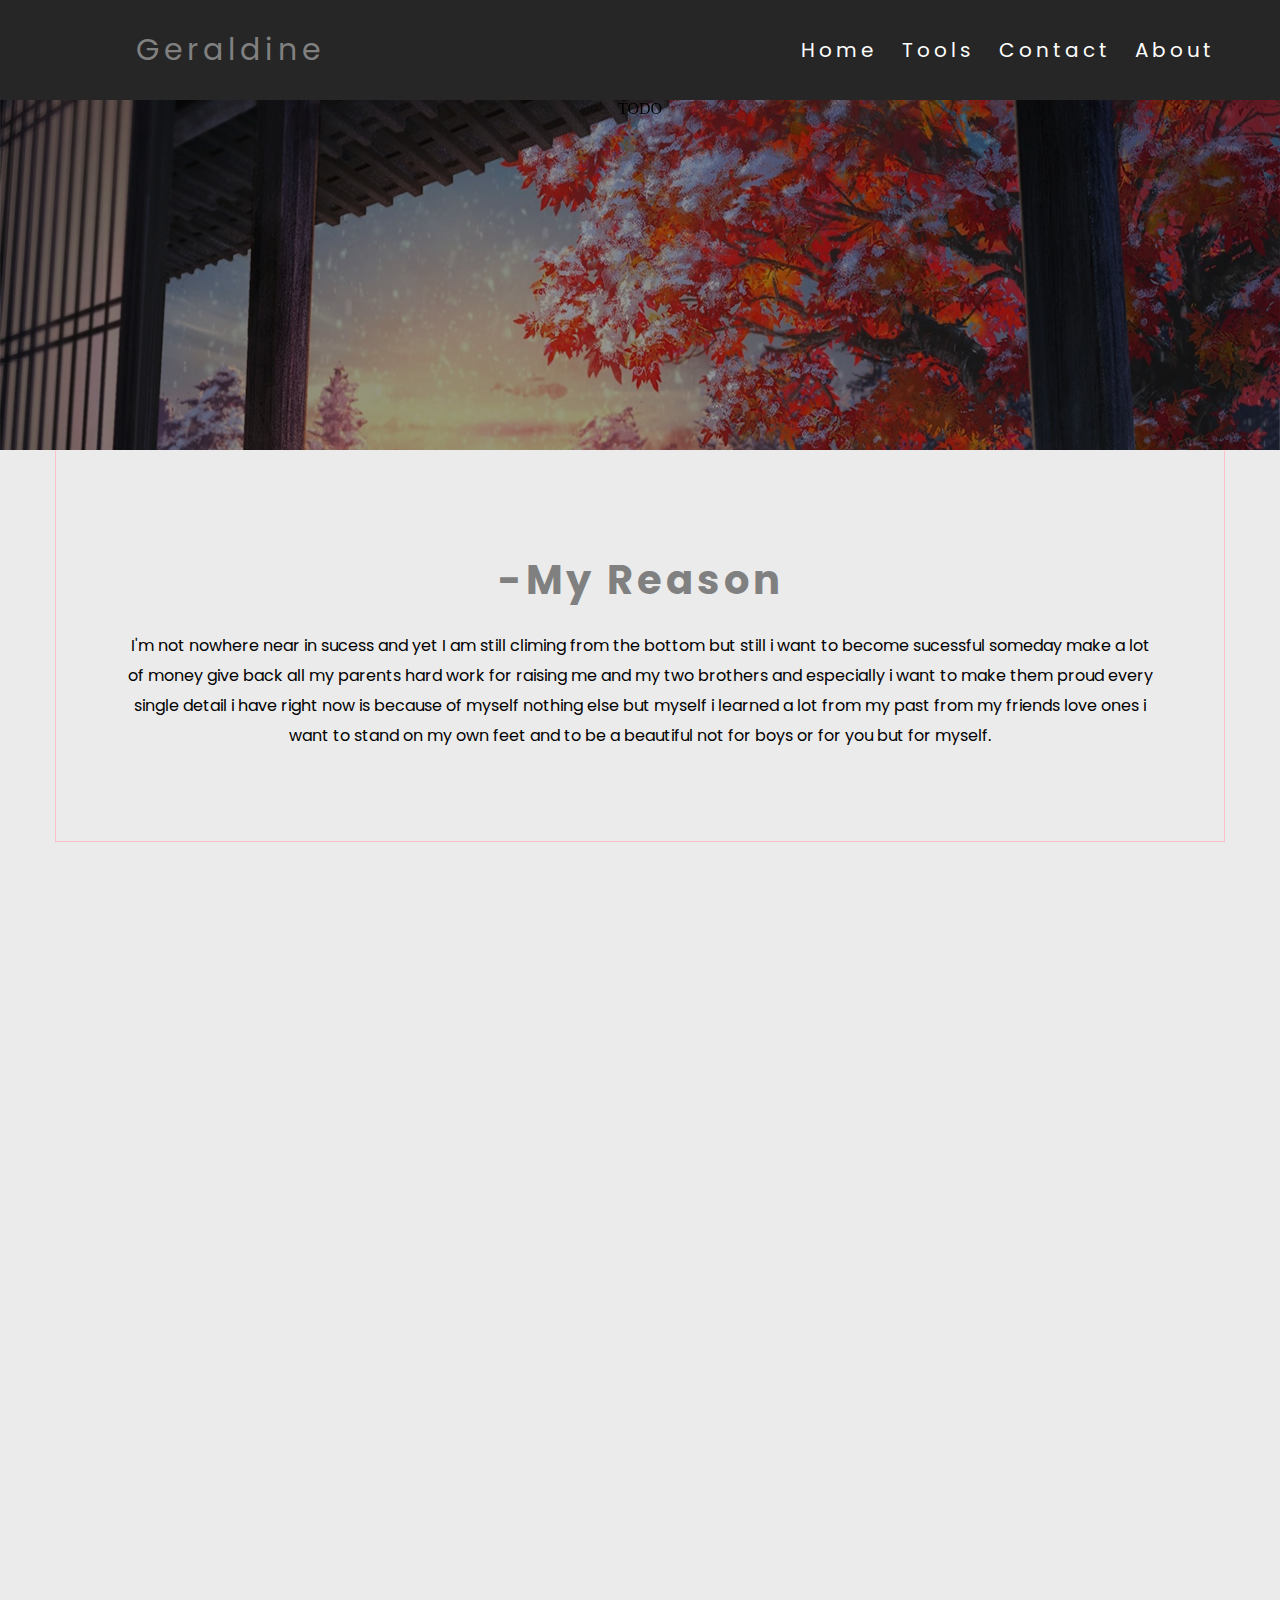
<file: index.html>
<!DOCTYPE html>
<html lang="en">
<head>
	<meta charset="utf-8">
	<meta name="description" content="This website is for myself
	if you want to learn about me this is my official website">
	<meta name="viewport" content="width=device-width, initial-scale=1">
	<link rel="stylesheet" type="text/css" href="stylesheet.css">
	<link rel="icon" href="images/me.jpg" type="image/gif">
	<link href="https://fonts.googleapis.com/css2?family=Poppins:wght@300
	;400;600;700&display=swap" rel="stylesheet">
	<title>Geraldineballocanag</title>
</head>
<body>
	<div class="box-area">
		<header>
			<div class="wrapper">
				<div class="logo">
					<a href="#">Geraldine</a>
				</div>
				<nav>
					<a href="#">Home</a>
				 	<a href="tool.html">Tools</a>
				 	 <a href="#">Contact</a>
				 	 <a href="#">About</a>
				</nav>
			</div>
		</header>
		<section>
		<div class="banner-area">
			TODO
		</div>
		<div class="content-area">
			<div class="wrapper">

				<div class="banner-intro">
					<h2 class="banner-me">-My Reason</h2>
					<p>I'm not nowhere near in sucess and yet I am still climing from the bottom
					but still i want to become sucessful someday make a lot of money give back all
					my parents hard work for raising me and my two brothers and especially i want to make them proud every
					single detail i have right now is because of myself nothing else but myself i learned
					a lot from my past from my friends love ones i want to stand on my own feet and
					to be a beautiful not for boys or for you but for myself.</p>
				</div>


			
	
		</div>
	</div>
	</section>
	<footer class="footer">
		



	</footer>
</body>
</html>
</file>
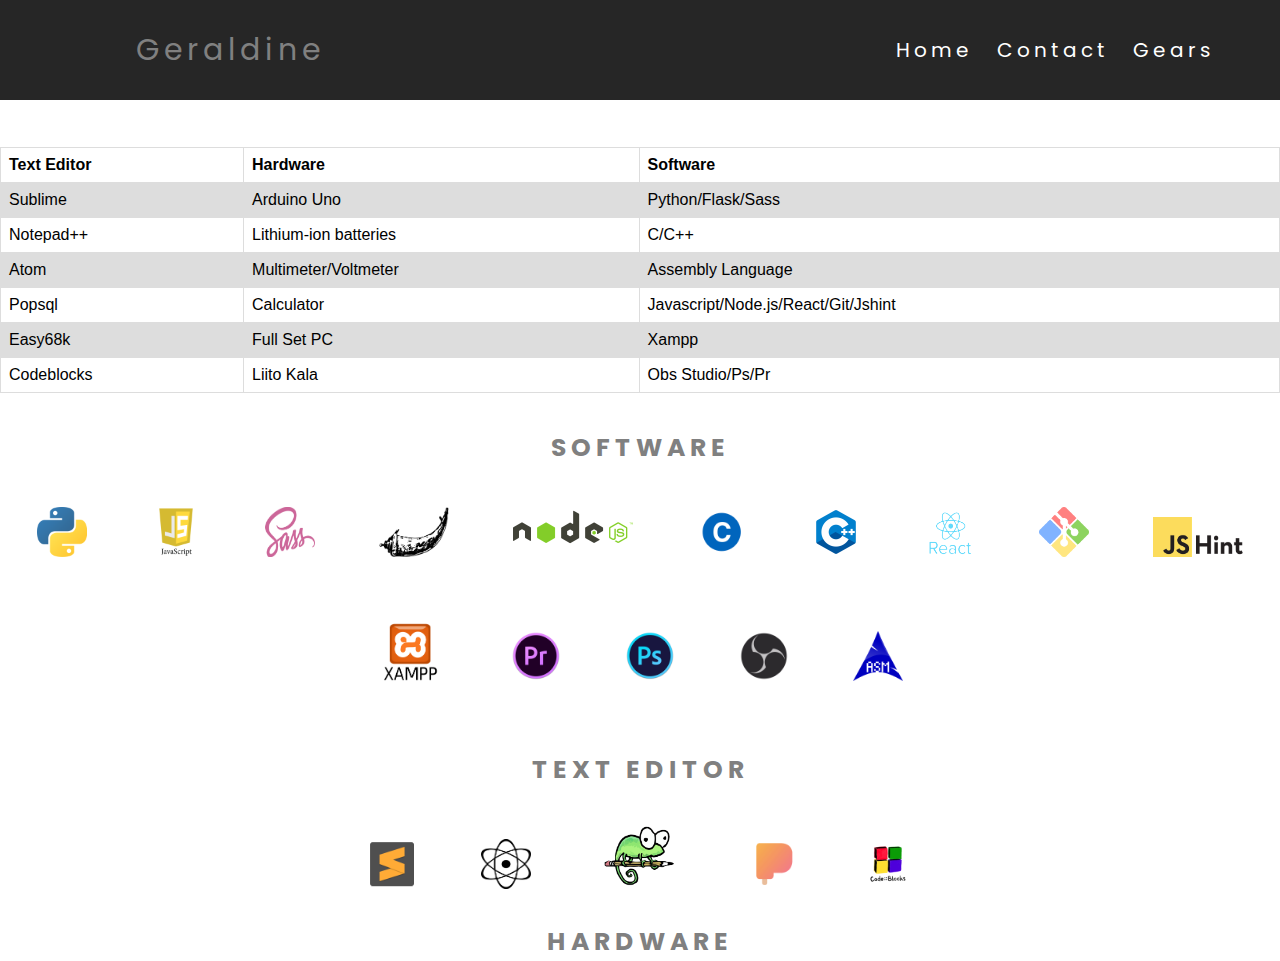
<file: tool.html>
<!DOCTYPE html>
<html>
<head>
	<meta charset="utf-8">
	<meta name="description" content="This website is for myself
	if you want to learn about me this is my official website">
	<meta name="viewport" content="width=device-width, initial-scale=1">
	<link rel="stylesheet" type="text/css" href="stylesheet.css">
	<link rel="icon" href="images/me.jpg" type="image/gif">
	<link href="https://fonts.googleapis.com/css2?family=Poppins:wght@300
	;400;600;700&display=swap" rel="stylesheet">
	<title>Tools</title>
</head>
<body>
	<div class="box-area">
		<header>
			<div class="wrapper">
				<div class="logo">
					<a href="index.html">Geraldine</a>
				</div>
				<nav>
					 <a href="index.html">Home</a>
				 	 <a href="#">Contact</a>
				 	 <a href="#">Gears</a>
				</nav>
			</div>
		</header>
		<section>

		<h2>test</h2>

	<table>

	  <tr>
	    <th>Text Editor</th>
	    <th>Hardware</th>
	    <th>Software</th>
	  </tr>
	  <tr>
	    <td>Sublime</td>
	    <td>Arduino Uno</td>
	    <td>Python/Flask/Sass</td>
	  </tr>
	  <tr>
	    <td>Notepad++</td>
	    <td>Lithium-ion batteries</td>
	    <td>C/C++</td>
	  </tr>
	  <tr>
	    <td>Atom</td>
	    <td>Multimeter/Voltmeter</td>
	    <td>Assembly Language</td>
	  </tr>
	  <tr>
	    <td>Popsql</td>
	    <td>Calculator</td>
	    <td>Javascript/Node.js/React/Git/Jshint</td>
	  </tr>
	  <tr>
	    <td>Easy68k</td>
	    <td>Full Set PC</td>
	    <td>Xampp</td>
	  </tr>
	  <tr>
	    <td>Codeblocks</td>
	    <td>Liito Kala</td>
	    <td>Obs Studio/Ps/Pr</td>
	  </tr>
	</table>
	<br>
	<br>

	<div class="photo-area">
		<h2 class="banner-software">SOFTWARE</h2>

	<img src="images/python.png" width="50" height="50">
	<img src="images/javascipt.png" width="50" height="50">
	<img src="images/sass.png" width="50" height="50">
	<img src="images/flask.png" width="70" height="50">
	<img src="images/node.png" width="120" height="60">
	<img src="images/c.png" width="50" height="50">
	<img src="images/c++.png" width="50" height="50">
	<img src="images/react.png" width="50" height="50">
	<img src="images/git.png" width="50" height="50">
	<img src="images/jshint.png" width="90" height="40">
	<img src="images/xampp.png" width="70" height="60">
	<img src="images/pr.png" width="50" height="50">
	<img src="images/ps.png" width="50" height="50">
	<img src="images/obs.png" width="50" height="50">
	<img src="images/assembly.png" width="50" height="50">
	<br>
	<br>
	<br>
	<h2 class="banner-texteditor">TEXT EDITOR</h2>

	<img src="images/sublime.png" width="50" height="50">
	<img src="images/atom.png" width="50" height="50">
	<img src="images/notepad.png" width="90" height="70">
	<img src="images/popsql.png" width="50" height="50">
	<img src="images/codeblocks.png" width="50" height="50">

	<h2 class="banner-hardware">HARDWARE</h2>

	</div>

	</section>

</body>
</html>
</file>
<file: stylesheet.css>
* {
	margin: 0;
	padding: 0;
}
body {
	text-align: center;
}
.wrapper {
	width: 1170px;
	margin: 0 auto;
}
.wrapper img {
	display: inline-block;
	border-radius: 50%;
}

.banner-intro {
	border: 1px solid pink;
	padding: 70px;
	border-top: none;
}

header {
	height: 100px;
	background: #262626;
	width: 100%;
	z-index: 10;
	position: fixed;
}
.logo {
	width: 30%;
	float: left;
	line-height: 100px;
}
.logo a {
	text-decoration: none;
	font-size: 30px;
	font-family: poppins;
	color: gray;
	letter-spacing: 5px;
}
nav {
	float: right;
	line-height: 100px;
}
nav a {
	text-decoration: none;
	font-family: poppins;
	letter-spacing: 4px;
	font-size: 20px;
	margin: 0 10px;
	color: #fff;
}
.banner-area {
	width: 100%;
	height: 500px;
	position: fixed;
	top: 100px;
	background-image: url(images/dine.jpg);
	-webkit-background-size: cover;
	background-size: cover;
	background-position: center center;
  	background-repeat: no-repeat;
  	background-attachment: fixed;
  	background-size: 100% 100%;
  	filter: brightness(60%); 
  	background-position: bottom;
}
.banner-area h2 {
	padding-top: 8%;
	font-size: 70px;
	font-family: poppins;
	text-transform: uppercase;
	color: #fff;
}
.content-area {
	width: 100%;
	position: relative;
	display: inline-block;
	top: 450px;
	background: #ebebeb;
	height: 1500px;
}
.content-area h2 {
	font-family: poppins;
	letter-spacing: 4px;
	padding-top: 30px;
	font-size: 40px;
	margin: 0;
}
.content-area p {
	padding: 2% 0px;
	font-family: poppins;
	line-height: 30px;
}

table {
  font-family: arial, sans-serif;
  border-collapse: collapse;
  width: 100%;
  margin-top: 120px;
}

td, th {
  border: 1px solid #dddddd;
  text-align: left;
  padding: 8px;
}

tr:nth-child(even) {
  background-color: #dddddd;
}

.photo-area {
	display: inline-block;
}

.photo-area img {
	padding: 30px;
}

.banner-software {
	font-family: poppins;
	letter-spacing: 5px;
	color: gray;
	font-size: 25px;
}

.banner-texteditor {
	font-family: poppins;
	letter-spacing: 5px;
	color: gray;
	font-size: 25px;
}

.banner-hardware{
	font-family: poppins;
	letter-spacing: 5px;
	color: gray;
	font-size: 25px;
}

.banner-me {
	font-family: poppins;
	letter-spacing: 5px;
	color: gray;
	font-size: 25px;
}
</file>
